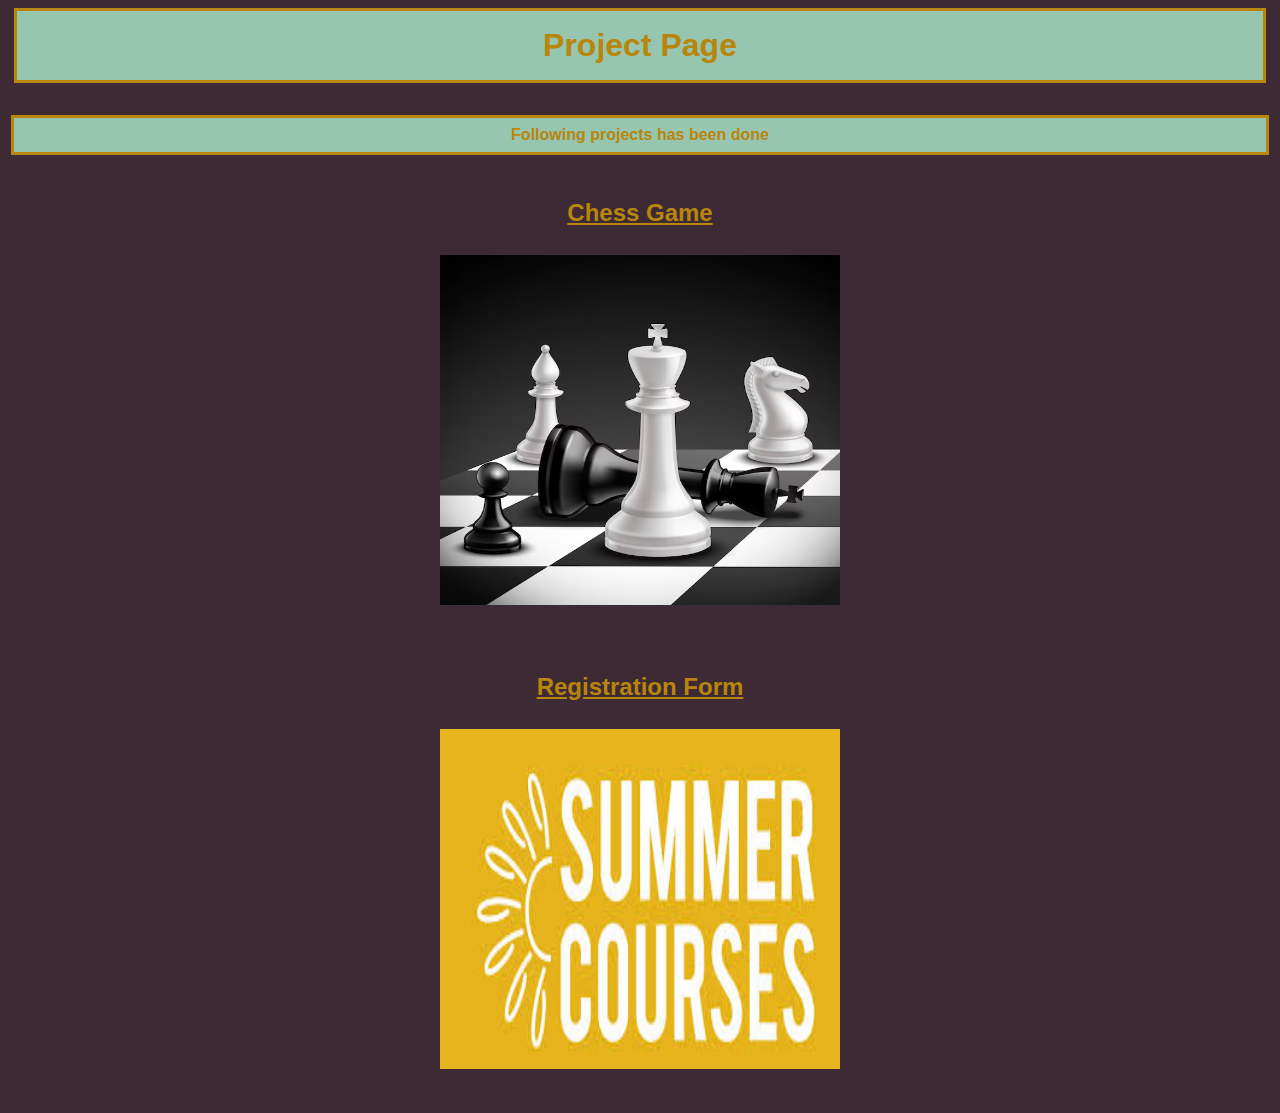
<file: main page/index.html>
<html>
    <head>
        <title>

        </title>
        <link rel="stylesheet" href="style.css">
    </head>
    <body>
        <h1>Project Page</h1>
        <p>Following projects has been done</p>
        <h2> <a href="chess game/index.html" target="_blank" style="color: #b8860b;">Chess Game</a><br> <br><img src="image/chess.avif" alt="" width="400" height="350"> </h2>
        
        
         
        <h2><a href="form/index.html" target="_blank" style="color: #b8860b;">Registration Form</a>  <br><br>  <img src="image/banner.jpg" alt="" width="400" height="340">
        </h2>
       
    </body>
</html>
</file>
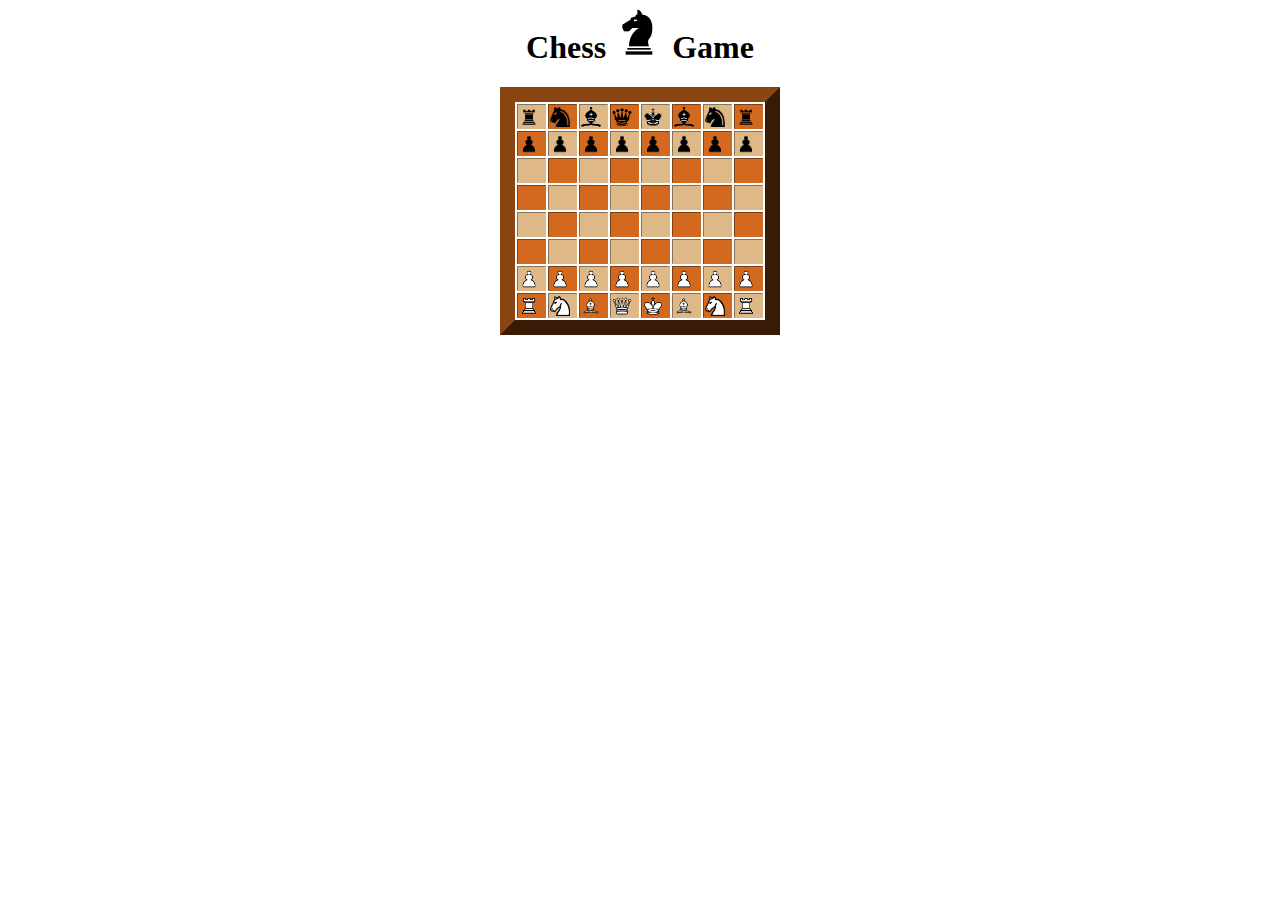
<file: main page/chess game/index.html>
<html>
    <head>
        <title>

        </title>
    </head>
    <body> 
        
        <center>
      <h1> Chess <img src="knight.png" width="50px
        " height="50px" alt=""> Game </h1>
    </center>
    <center>
        <table  style="border-color: saddlebrown;  " border="15"  >

            <center>
            <tr>
                <center>
                <td style="height: 25px; width: 25px;background-color: burlywood; border-color: burlywood;"><img src="black peices/pngegg (15).png" width="20px" height="20px" alt=""></td>
                <td style="height: 25px; width: 25px;background-color: chocolate; border-color: chocolate;"><img src="black peices/pngegg (10).png" width="20px" height="20px" alt=""></td>
                <td style="height: 25px; width: 25px;background-color: burlywood; border-color: burlywood;"><img src="black peices/pngegg (11).png" width="20px" height="20px" alt=""></td>
                <td style="height: 25px; width: 25px;background-color: chocolate; border-color: chocolate;"> <img src="black peices/pngegg (12).png" width="20px" height="20px" alt=""></td>
                <td style="height: 25px; width: 25px;background-color: burlywood; border-color: burlywood;"><img src="black peices/pngegg (13).png" width="20px" height="20px"></td>
                <td style="height: 25px; width: 25px;background-color: chocolate; border-color: chocolate;"><img src="black peices/pngegg (11).png" width="20px" height="20px" alt=""></td>
                <td style="height: 25px; width: 25px;background-color: burlywood; border-color: burlywood;3"><img src="black peices/pngegg (10).png" width="20px" height="20px" alt=""></td>
                <td style="height: 25px; width: 25px;background-color: chocolate; border-color: chocolate ;"><img src="black peices/pngegg (15).png" width="20px" height="20px" alt=""></td>
            </center>
            </tr>
        </center>
            
           <center>
            <tr>
                <td style="height: 25px; width: 25px; background-color: chocolate; border-color: chocolate ;"><img src="black peices/pngegg (14).png" width="20px" height="20px" alt=""></td>
                <td style="height: 25px; width: 25px;background-color: burlywood; border-color: burlywood; "><img src="black peices/pngegg (14).png" width="20px" height="20px" alt=""> </td>
                <td style="height: 25px; width: 25px; background-color: chocolate; border-color: chocolate;"><img src="black peices/pngegg (14).png" width="20px" height="20px" alt=""></td>
                <td style="height: 25px; width: 25px;background-color: burlywood; border-color: burlywood;"> <img src="black peices/pngegg (14).png" width="20px" height="20px" alt=""></td>
                <td style="height: 25px; width: 25px;background-color: chocolate; border-color: chocolate;"><img src="black peices/pngegg (14).png" width="20px" height="20px" alt=""></td>
                <td style="height: 25px; width: 25px;background-color: burlywood; border-color: burlywood;"><img src="black peices/pngegg (14).png" width="20px" height="20px" alt=""></td>
                <td style="height: 25px; width: 25px;background-color: chocolate; border-color: chocolate;"><img src="black peices/pngegg (14).png" width="20px" height="20px" alt=""></td>
                <td style="height: 25px; width: 25px;background-color: burlywood; border-color: burlywood;"> <img src="black peices/pngegg (14).png" width="20px" height="20px" alt=""></td>
               
            </tr>
        </center>
           
            <tr>
                <td style="height: 25px; width: 25px;background-color: burlywood; border-color: burlywood;"></td>
                <td style="height: 25px; width: 25px;background-color: chocolate; border-color: chocolate;"></td>
                <td style="height: 25px; width: 25px;background-color: burlywood; border-color: burlywood;"></td>
                <td style="height: 25px; width: 25px;background-color: chocolate; border-color: chocolate;"></td>
                <td style="height: 25px; width: 25px;background-color: burlywood; border-color: burlywood;"></td>
                <td style="height: 25px; width: 25px;background-color: chocolate; border-color: chocolate;"></td>
                <td style="height: 25px; width: 25px;background-color: burlywood; border-color: burlywood;3"></td>
                <td style="height: 25px; width: 25px;background-color: chocolate; border-color: chocolate ;"></td>
               
            </tr>
            
           
            <tr>
                <td style="height: 25px; width: 25px; background-color: chocolate; border-color: chocolate ;"></td>
                <td style="height: 25px; width: 25px;background-color: burlywood; border-color: burlywood; "></td>
                <td style="height: 25px; width: 25px; background-color: chocolate; border-color: chocolate;"></td>
                <td style="height: 25px; width: 25px;background-color: burlywood; border-color: burlywood;"></td>
                <td style="height: 25px; width: 25px;background-color: chocolate; border-color: chocolate;"></td>
                <td style="height: 25px; width: 25px;background-color: burlywood; border-color: burlywood;"></td>
                <td style="height: 25px; width: 25px;background-color: chocolate; border-color: chocolate;"></td>
                <td style="height: 25px; width: 25px;background-color: burlywood; border-color: burlywood;"></td>
               
            </tr>
            <tr>
                <td style="height: 25px; width: 25px;background-color: burlywood; border-color: burlywood;"></td>
                <td style="height: 25px; width: 25px;background-color: chocolate; border-color: chocolate;"></td>
                <td style="height: 25px; width: 25px;background-color: burlywood; border-color: burlywood;"></td>
                <td style="height: 25px; width: 25px;background-color: chocolate; border-color: chocolate;"></td>
                <td style="height: 25px; width: 25px;background-color: burlywood; border-color: burlywood;"></td>
                <td style="height: 25px; width: 25px;background-color: chocolate; border-color: chocolate;"></td>
                <td style="height: 25px; width: 25px;background-color: burlywood; border-color: burlywood;3"></td>
                <td style="height: 25px; width: 25px;background-color: chocolate; border-color: chocolate ;"></td>
               
            </tr>
            <tr>
                <td style="height: 25px; width: 25px; background-color: chocolate; border-color: chocolate ;"></td>
                <td style="height: 25px; width: 25px;background-color: burlywood; border-color: burlywood; "></td>
                <td style="height: 25px; width: 25px; background-color: chocolate; border-color: chocolate;"></td>
                <td style="height: 25px; width: 25px;background-color: burlywood; border-color: burlywood;"></td>
                <td style="height: 25px; width: 25px;background-color: chocolate; border-color: chocolate;"></td>
                <td style="height: 25px; width: 25px;background-color: burlywood; border-color: burlywood;"></td>
                <td style="height: 25px; width: 25px;background-color: chocolate; border-color: chocolate;"></td>
                <td style="height: 25px; width: 25px;background-color: burlywood; border-color: burlywood;"></td>
               
            </tr>
            <center>
            <tr>
                <td style="height: 25px; width: 25px;background-color: burlywood; border-color: burlywood;"><img src="white pieces/pngegg (9).png" width="20px" height="20px" alt=""></td>
                <td style="height: 25px; width: 25px;background-color: chocolate; border-color: chocolate;"><img src="white pieces/pngegg (9).png" width="20px" height="20px" alt=""></td>
                <td style="height: 25px; width: 25px;background-color: burlywood; border-color: burlywood;"><img src="white pieces/pngegg (9).png" width="20px" height="20px" alt=""></td>
                <td style="height: 25px; width: 25px;background-color: chocolate; border-color: chocolate;"> <img src="white pieces/pngegg (9).png" width="20px" height="20px" alt=""></td>
                <td style="height: 25px; width: 25px;background-color: burlywood; border-color: burlywood;"><img src="white pieces/pngegg (9).png" width="20px" height="20px" alt=""></td>
                <td style="height: 25px; width: 25px;background-color: chocolate; border-color: chocolate;"><img src="white pieces/pngegg (9).png" width="20px" height="20px" alt=""></td>
                <td style="height: 25px; width: 25px;background-color: burlywood; border-color: burlywood;3"><img src="white pieces/pngegg (9).png" width="20px" height="20px" alt=""></td>
                <td style="height: 25px; width: 25px;background-color: chocolate; border-color: chocolate ;"><img src="white pieces/pngegg (9).png" width="20px" height="20px" alt=""></td>
               
            </tr>
        </center>
        <center>
            <tr>
                <td style="height: 25px; width: 25px; background-color: chocolate; border-color: chocolate ;"><img src="white pieces/pngegg (5).png" width="20px" height="20px" alt=""></td>
                <td style="height: 25px; width: 25px;background-color: burlywood; border-color: burlywood; "><img src="white pieces/pngegg (6).png" width="20px" height="20px" alt=""></td>
                <td style="height: 25px; width: 25px; background-color: chocolate; border-color: chocolate;"><img src="white pieces/pngegg (7).png" width="20px" height="20px" alt=""></td>
                <td style="height: 25px; width: 25px;background-color: burlywood; border-color: burlywood;"><img src="white pieces/pngegg (8).png" width="20px" height="20px" alt=""></td>
                <td style="height: 25px; width: 25px;background-color: chocolate; border-color: chocolate;"><img src="white pieces/pngegg (3).png" width="20px" height="20px" alt=""></td>
                <td style="height: 25px; width: 25px;background-color: burlywood; border-color: burlywood;"><img src="white pieces/pngegg (7).png" width="20px" height="20px" alt=""> </td>
                <td style="height: 25px; width: 25px;background-color: chocolate; border-color: chocolate;"><img src="white pieces/pngegg (6).png" width="20px" height="20px" alt=""></td>
                <td style="height: 25px; width: 25px;background-color: burlywood; border-color: burlywood;"><img src="white pieces/pngegg (5).png"  width="20px" height="20px"></td>
               
            </tr>
        </center>
        
            
        </table>
    </center>
    </body>
</html>
</file>
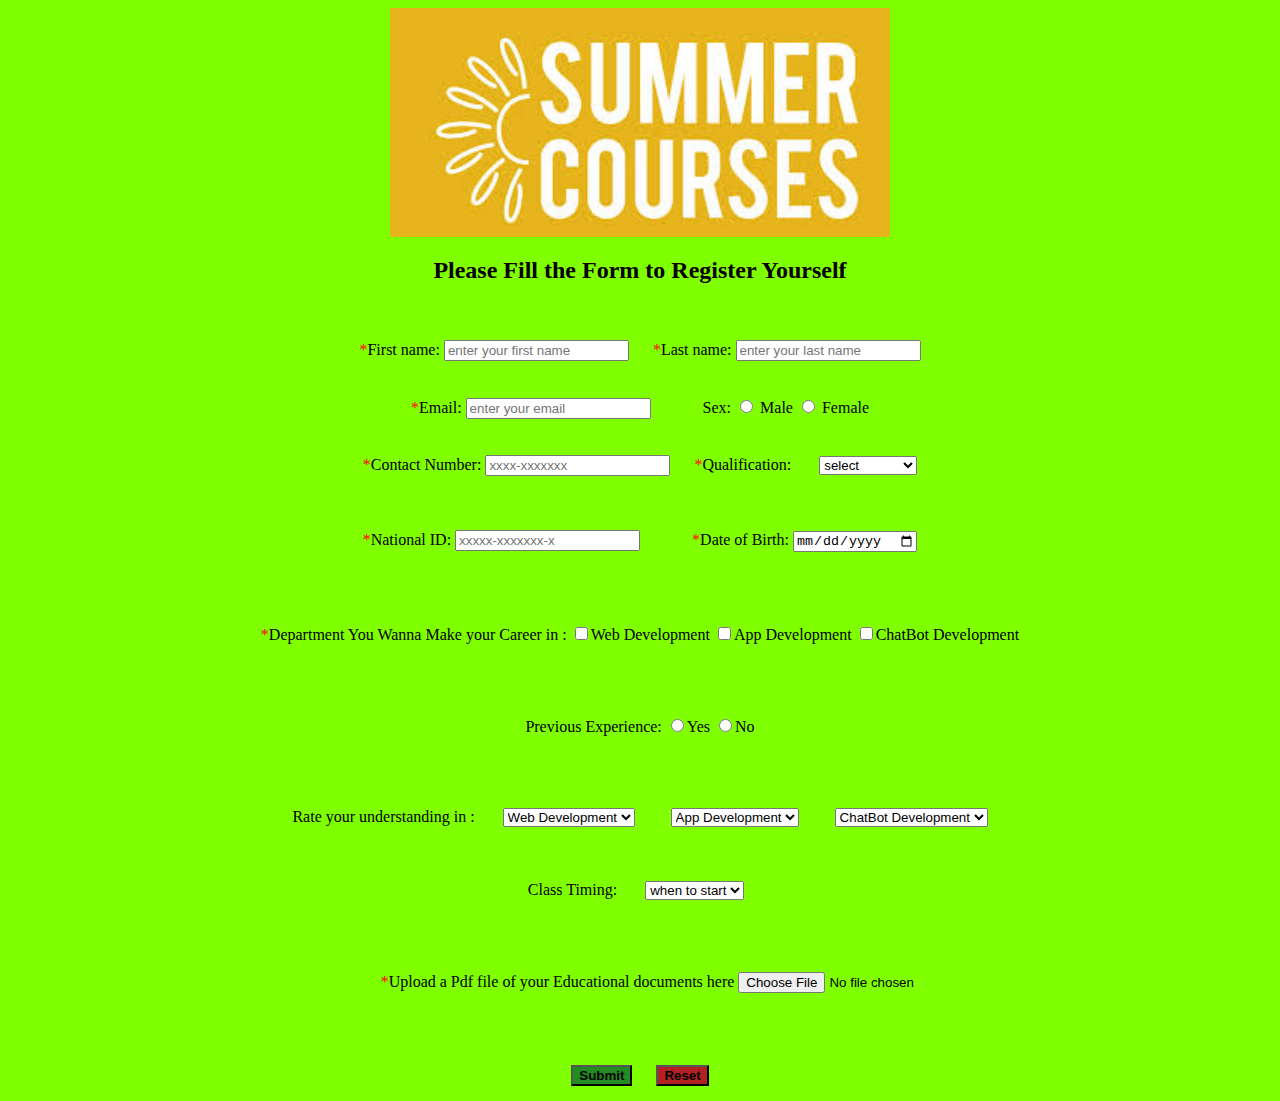
<file: main page/form/index.html>
<html>
    <head>
<title>
Tech sign up 
</title>        
    </head>

<body style="background-color: chartreuse;">
  

<center><img src="banner.jpg" width="500

  " alt=""></center>

  <center><h2>Please Fill the Form to Register Yourself</h2></center>
<br><br>
    <center>
    <form action="">
        <span style="color: red;">*</span>First name:
<input type="text" name="username" placeholder="enter your first name"> &nbsp;&nbsp;&nbsp;
&nbsp;<span style="color: red;">*</span>Last name:
<input type="text" name="username" placeholder="enter your last name" >
<br>
<br>
<br>
<span style="color: red;">*</span>Email:
<input type="email" name="email"  placeholder="enter your email"> &nbsp;&nbsp;&nbsp;&nbsp;&nbsp;&nbsp;&nbsp;&nbsp;&nbsp;&nbsp;&nbsp;
Sex: <input type="radio" name="gender" value="Male"> Male
<input type="radio" name="gender" value="Female"> Female
<br>
<br>
<br>
<span style="color: red;">*</span>Contact Number:
<input type="tel" placeholder="xxxx-xxxxxxx" > 

&nbsp;&nbsp;&nbsp;&nbsp;
<span style="color: red;">*</span><label for="Qualification">Qualification:</label>
&nbsp;&nbsp;&nbsp;&nbsp;&nbsp;
<select name="Qualificationa" id="Qualification">
    <option value="select">select</option>
  <option value="masters">Masters</option>
  <option value="bachelors">Bachelors</option>
  <option value="intermediate">Intermediate</option>
  <option value="Matriculation">Matriculation</option>
</select>
<br>
<br>
<br>
<br>

<span style="color: red;">*</span>National ID:
<input type="number" placeholder="xxxxx-xxxxxxx-x"> &nbsp;&nbsp;&nbsp;&nbsp;&nbsp;&nbsp;&nbsp;&nbsp;&nbsp;&nbsp;&nbsp;
<span style="color: red;">*</span>Date of Birth:
<input type="date"> <br><br><br><br><br>
<span style="color: red;">*</span>Department You Wanna Make your Career in :
<input type="checkbox" name="Web Development" >Web Development
<input type="checkbox"  name="app Development" >App Development
<input type="checkbox" name="chatbot Development" >ChatBot Development <br><br><br><br><br>
Previous Experience:
<input type="radio" name="Experience"  value="Yes" >Yes
<input type="radio" name="Experience" value="No" >No
<br><br><br><br><br>
<label for="understanding">Rate your understanding in :</label>
&nbsp;&nbsp;&nbsp;&nbsp;&nbsp;
<select name="understanding" id="understanding">
    <option value="Web Development">Web Development</option> 
  <option value="Be">Beginner</option>
  <option value="int">Intermediate </option>
  <option value="adv">Advanced</option>
 
</select> &nbsp;
<label for="appunderstanding"></label>
&nbsp;&nbsp;&nbsp;&nbsp;&nbsp;
<select name="appunderstanding" id="appunderstanding">
    <option value="App Development">App Development</option> 
  <option value="Be">Beginner</option>
  <option value="int">Intermediate </option>
  <option value="adv">Advanced</option>
 
</select>  &nbsp;

<label for="chtunderstanding"></label>
&nbsp;&nbsp;&nbsp;&nbsp;&nbsp;
<select name="chtunderstanding" id="chtunderstanding">
    <option value="App Development">ChatBot Development</option> 
  <option value="Be">Beginner</option>
  <option value="int">Intermediate </option>
  <option value="adv">Advanced</option>
</select>
<br><br><br><br>
<label for="class">Class Timing:</label>
&nbsp;&nbsp;&nbsp;&nbsp;&nbsp;
<select name="class" id="class">
    <option value="0">when to start</option> 
    <option value="1st">9am-11am</option> 
  <option value="2nd">12pm-2pm</option>
  <option value="3rd">3pm-5pm </option>
  <option value="4th">6pm-8pm</option>
 
</select> &nbsp;

<br><br><br><br><br> &nbsp;&nbsp;&nbsp;
&nbsp;&nbsp;&nbsp;&nbsp;&nbsp;&nbsp;&nbsp;&nbsp;&nbsp;&nbsp;&nbsp;&nbsp;&nbsp;&nbsp;&nbsp;&nbsp;&nbsp;&nbsp; <span style="color: red;">*</span>Upload a Pdf file of your Educational documents here  <input type="file" >
<br><br><br><br><br><button style="background-color: forestgreen; font-weight: bolder;" type="button">Submit</button> &nbsp;&nbsp;&nbsp;&nbsp; <button style="background-color:firebrick ; font-weight: bolder;" type="button">Reset</button>
   

</form>
</center>
</body>
</html>
</file>
<file: main page/style.css>
body{
    background-color: #3E2A35;
}

h1 {
    font-family: 'Gill Sans', 'Gill Sans MT', Calibri, 'Trebuchet MS', sans-serif;
    color: #b8860b;
    background-color:#96C5B0;
    text-align: center; 
    border: solid;
    
    padding: 0.5em;
    margin: 0.2em 0.2em 0.2em 0.2em;

}
p{
    font-family: 'Gill Sans', 'Gill Sans MT', Calibri, 'Trebuchet MS', sans-serif;
    color: #b8860b ;
    border: solid;
    background-color: #96C5B0 ;
    font-weight: bold;
    text-align: center;
    margin: 2.0em 0.2em 0.2em 0.2em;
    padding: 0.5em;
}
h2{
    color: #b8860b;
    /* border: solid;
    background-color: #96C5B0; */
    font-family: 'Gill Sans', 'Gill Sans MT', Calibri, 'Trebuchet MS', sans-serif;
    text-align: center
    ;
    padding: 1em;
    font-weight: bold;
}
</file>
